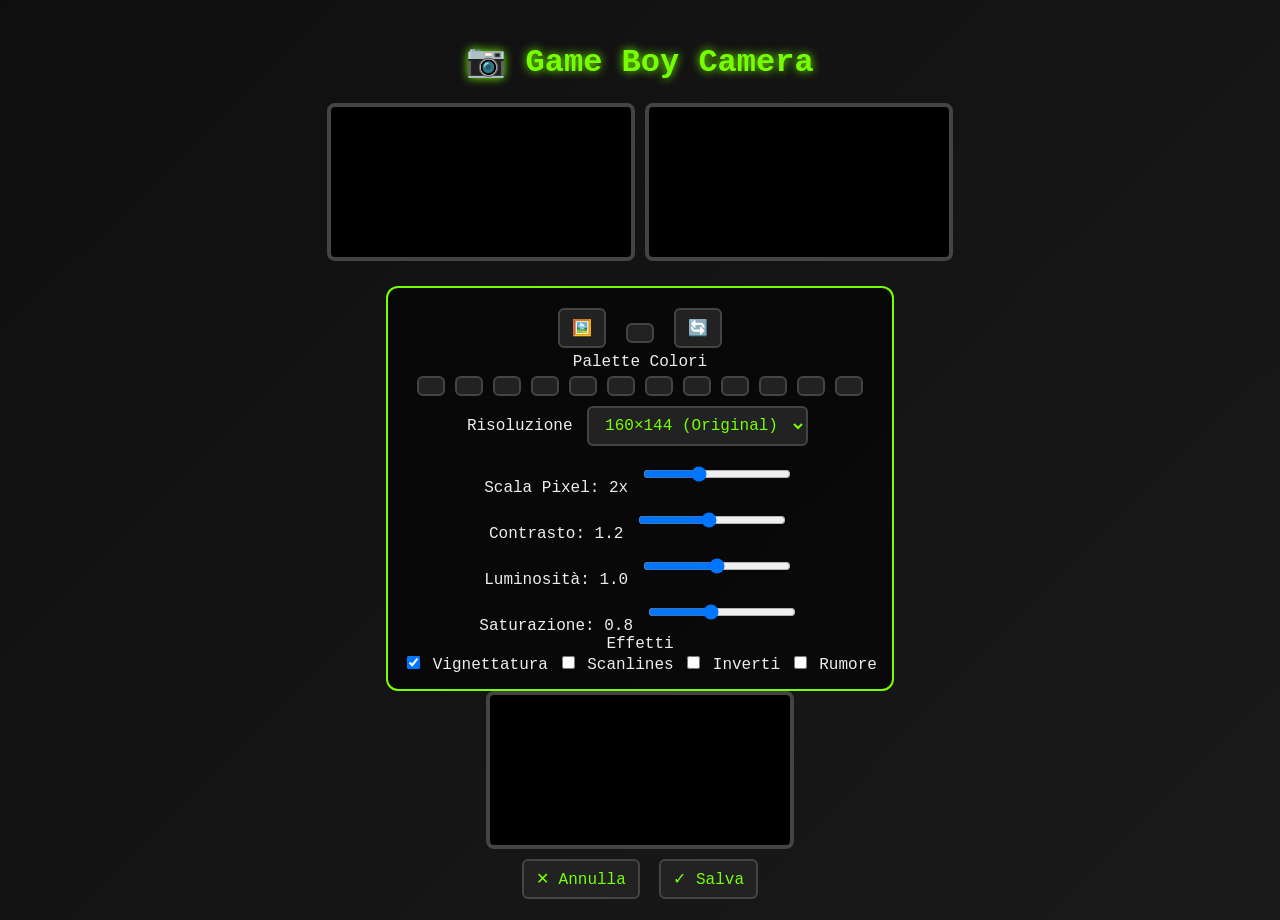
<file: index.html>
<!DOCTYPE html>
<html lang="it">

<head>
    <meta charset="UTF-8">
    <meta name="viewport" content="width=device-width, initial-scale=1.0, maximum-scale=1.0, user-scalable=no">
    <title>Game Boy Camera</title>
    <link rel="icon" type="image/png" href="assets/logo.png">
    <link rel="stylesheet" href="styles.css">
</head>

<body>
    <div class="container">
        <!-- Header -->
        <div class="header">
            <h1>📷 Game Boy Camera</h1>
        </div>

        <!-- Camera View -->
        <div id="cameraView" class="view-container active">
            <div class="camera-wrapper">
                <video id="video" autoplay playsinline></video>
                <canvas id="liveCanvas"></canvas>
            </div>

            <!-- Controls -->
            <div class="controls">
                <!-- Camera Controls -->
                <div class="camera-controls">
                    <button id="galleryBtn" class="btn-icon" title="Galleria">
                        <span>🖼️</span>
                        <input type="file" id="uploadInput" accept="image/*" hidden>
                    </button>
                    <button id="captureBtn" class="btn-capture">
                        <span class="capture-icon"></span>
                    </button>
                    <button id="switchBtn" class="btn-icon" title="Cambia Camera">
                        <span>🔄</span>
                    </button>
                </div>

                <!-- Settings Panel -->
                <div class="settings-panel">
                    <!-- Color Palette -->
                    <div class="setting-group">
                        <label>Palette Colori</label>
                        <div class="palette-grid" id="paletteGrid">
                            <!-- Populated by JS -->
                        </div>
                    </div>

                    <!-- Resolution -->
                    <div class="setting-group">
                        <label>Risoluzione</label>
                        <select id="resolution" class="select-input">
                            <option value="160x144">160×144 (Original)</option>
                            <option value="128x112">128×112 (Pocket)</option>
                            <option value="256x224">256×224 (Super)</option>
                            <option value="320x240">320×240 (Color)</option>
                        </select>
                    </div>

                    <!-- Pixel Scale -->
                    <div class="setting-group">
                        <label>Scala Pixel: <span id="pixelValue">2x</span></label>
                        <input type="range" id="pixelScale" min="1" max="4" value="2" class="slider">
                    </div>

                    <!-- Image Adjustments -->
                    <div class="setting-group">
                        <label>Contrasto: <span id="contrastValue">1.2</span></label>
                        <input type="range" id="contrast" min="0.5" max="2" step="0.1" value="1.2" class="slider">
                    </div>

                    <div class="setting-group">
                        <label>Luminosità: <span id="brightnessValue">1.0</span></label>
                        <input type="range" id="brightness" min="0.5" max="1.5" step="0.1" value="1" class="slider">
                    </div>

                    <div class="setting-group">
                        <label>Saturazione: <span id="saturationValue">0.8</span></label>
                        <input type="range" id="saturation" min="0" max="2" step="0.1" value="0.8" class="slider">
                    </div>

                    <!-- Effects -->
                    <div class="setting-group">
                        <label>Effetti</label>
                        <div class="effects-grid">
                            <label class="checkbox-label">
                                <input type="checkbox" id="vignette" checked>
                                <span>Vignettatura</span>
                            </label>
                            <label class="checkbox-label">
                                <input type="checkbox" id="scanlines">
                                <span>Scanlines</span>
                            </label>
                            <label class="checkbox-label">
                                <input type="checkbox" id="invert">
                                <span>Inverti</span>
                            </label>
                            <label class="checkbox-label">
                                <input type="checkbox" id="noise">
                                <span>Rumore</span>
                            </label>
                        </div>
                    </div>
                </div>
            </div>
        </div>

        <!-- Preview View -->
        <div id="previewView" class="view-container">
            <div class="preview-wrapper">
                <canvas id="previewCanvas"></canvas>
            </div>

            <div class="preview-controls">
                <button id="cancelBtn" class="btn-action btn-cancel">
                    <span>✕</span>
                    <span>Annulla</span>
                </button>
                <button id="saveBtn" class="btn-action btn-save">
                    <span>✓</span>
                    <span>Salva</span>
                </button>
            </div>
        </div>
    </div>

    <script src="script.js"></script>
</body>

</html>
</file>
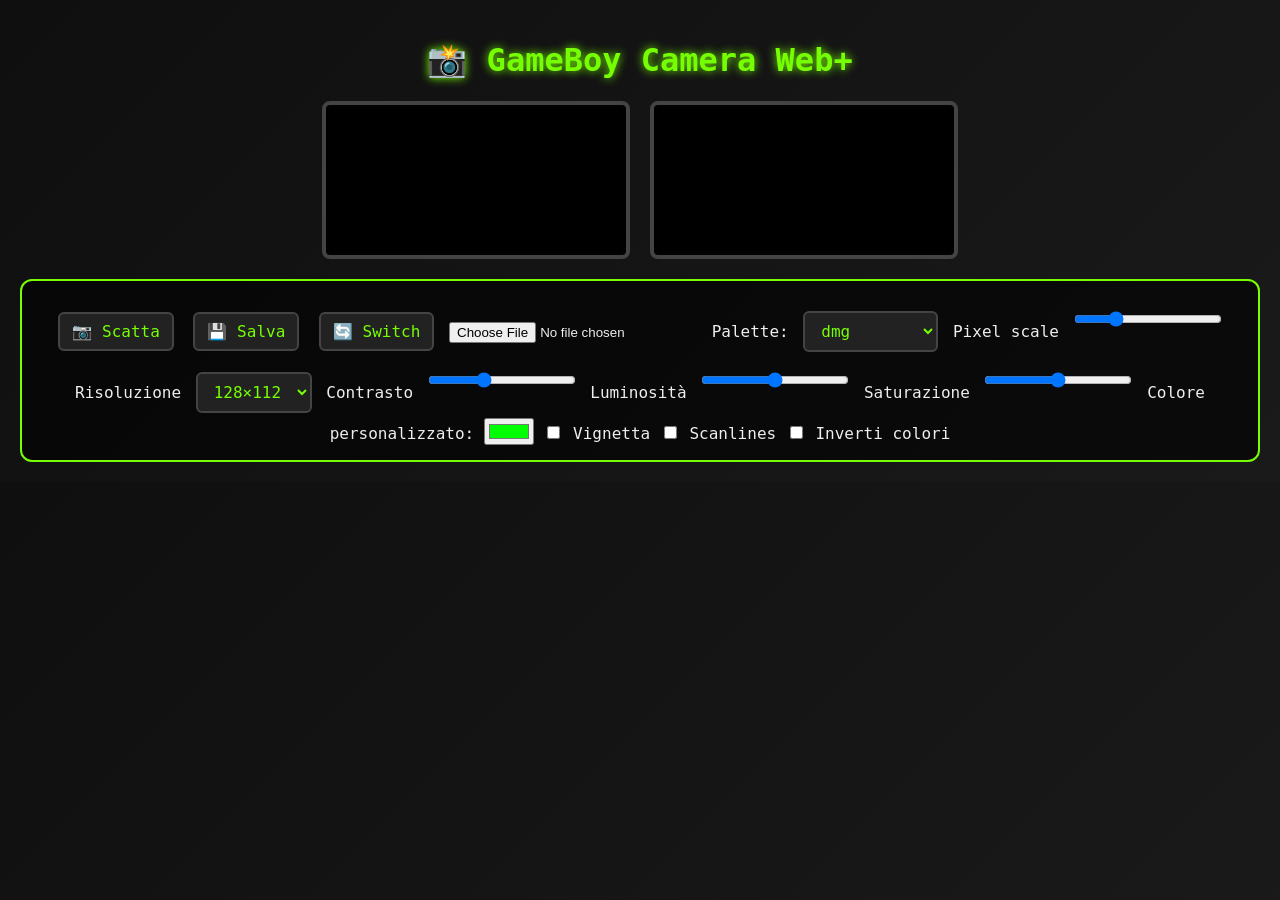
<file: old/index.html>
<!DOCTYPE html>
<html lang="it">

<head>
    <meta charset="UTF-8">
    <title>GameBoy Camera Web+</title>
    <link rel="stylesheet" href="styles.css">
</head>

<body>
    <h1>📸 GameBoy Camera Web+</h1>

    <div id="video-container">
        <video id="video" autoplay playsinline></video>
        <canvas id="canvas"></canvas>
    </div>

    <div class="controls">
        <button id="capture">📷 Scatta</button>
        <button id="save">💾 Salva</button>
        <button id="switchCamera">🔄 Switch</button>
        <input type="file" id="upload" accept="image/*">

        <label>Palette:
      <select id="palette"></select>
    </label>

        <label>Pixel scale
      <input type="range" id="pixelScale" min="2" max="12" value="4">
    </label>

        <label>Risoluzione
      <select id="resolution">
        <option value="128x112">128×112</option>
        <option value="256x224">256×224</option>
        <option value="512x448">512×448</option>
      </select>
    </label>

        <label>Contrasto
      <input type="range" id="contrast" min="0.5" max="2" step="0.1" value="1">
    </label>

        <label>Luminosità
      <input type="range" id="brightness" min="0.5" max="1.5" step="0.1" value="1">
    </label>

        <label>Saturazione
      <input type="range" id="saturation" min="0" max="2" step="0.1" value="1">
    </label>

        <label>Colore personalizzato:
      <input type="color" id="customColor" value="#00ff00">
    </label>

        <label><input type="checkbox" id="vignette"> Vignetta</label>
        <label><input type="checkbox" id="scanlines"> Scanlines</label>
        <label><input type="checkbox" id="invert"> Inverti colori</label>
    </div>

    <script src="script.js"></script>
</body>

</html>
</file>
<file: styles.css>
@font-face {
    font-family: 'GameBoy';
    src: url('https://fonts.cdnfonts.com/s/17890/early_gameboy.woff') format('woff');
}

body {
    background: linear-gradient(135deg, #0f0f0f, #1a1a1a);
    color: #eee;
    font-family: 'GameBoy', monospace;
    text-align: center;
    margin: 0;
    padding: 20px;
}

h1 {
    font-size: 2rem;
    color: #76ff03;
    text-shadow: 0 0 10px #76ff03;
}

#video-container {
    display: flex;
    justify-content: center;
    align-items: center;
    gap: 20px;
    flex-wrap: wrap;
}

video,
canvas {
    border: 4px solid #444;
    border-radius: 8px;
    background: #000;
    max-width: 100%;
}

.controls {
    margin-top: 20px;
    padding: 15px;
    border: 2px solid #76ff03;
    border-radius: 12px;
    display: inline-block;
    background: rgba(0, 0, 0, 0.6);
}

button,
select,
input[type=range] {
    margin: 5px;
    padding: 8px 12px;
    font-family: 'GameBoy', monospace;
    font-size: 1rem;
    border: 2px solid #444;
    border-radius: 6px;
    background: #222;
    color: #76ff03;
    cursor: pointer;
    transition: all 0.2s;
}

button:hover,
select:hover {
    background: #333;
    border-color: #76ff03;
    box-shadow: 0 0 8px #76ff03;
}

input[type=range] {
    width: 120px;
}
</file>
<file: old/styles.css>
@font-face {
    font-family: 'GameBoy';
    src: url('https://fonts.cdnfonts.com/s/17890/early_gameboy.woff') format('woff');
}

body {
    background: linear-gradient(135deg, #0f0f0f, #1a1a1a);
    color: #eee;
    font-family: 'GameBoy', monospace;
    text-align: center;
    margin: 0;
    padding: 20px;
}

h1 {
    font-size: 2rem;
    color: #76ff03;
    text-shadow: 0 0 10px #76ff03;
}

#video-container {
    display: flex;
    justify-content: center;
    align-items: center;
    gap: 20px;
    flex-wrap: wrap;
}

video,
canvas {
    border: 4px solid #444;
    border-radius: 8px;
    background: #000;
    max-width: 100%;
}

.controls {
    margin-top: 20px;
    padding: 15px;
    border: 2px solid #76ff03;
    border-radius: 12px;
    display: inline-block;
    background: rgba(0, 0, 0, 0.6);
}

button,
select,
input[type=range] {
    margin: 5px;
    padding: 8px 12px;
    font-family: 'GameBoy', monospace;
    font-size: 1rem;
    border: 2px solid #444;
    border-radius: 6px;
    background: #222;
    color: #76ff03;
    cursor: pointer;
    transition: all 0.2s;
}

button:hover,
select:hover {
    background: #333;
    border-color: #76ff03;
    box-shadow: 0 0 8px #76ff03;
}

input[type=range] {
    width: 120px;
}
</file>
